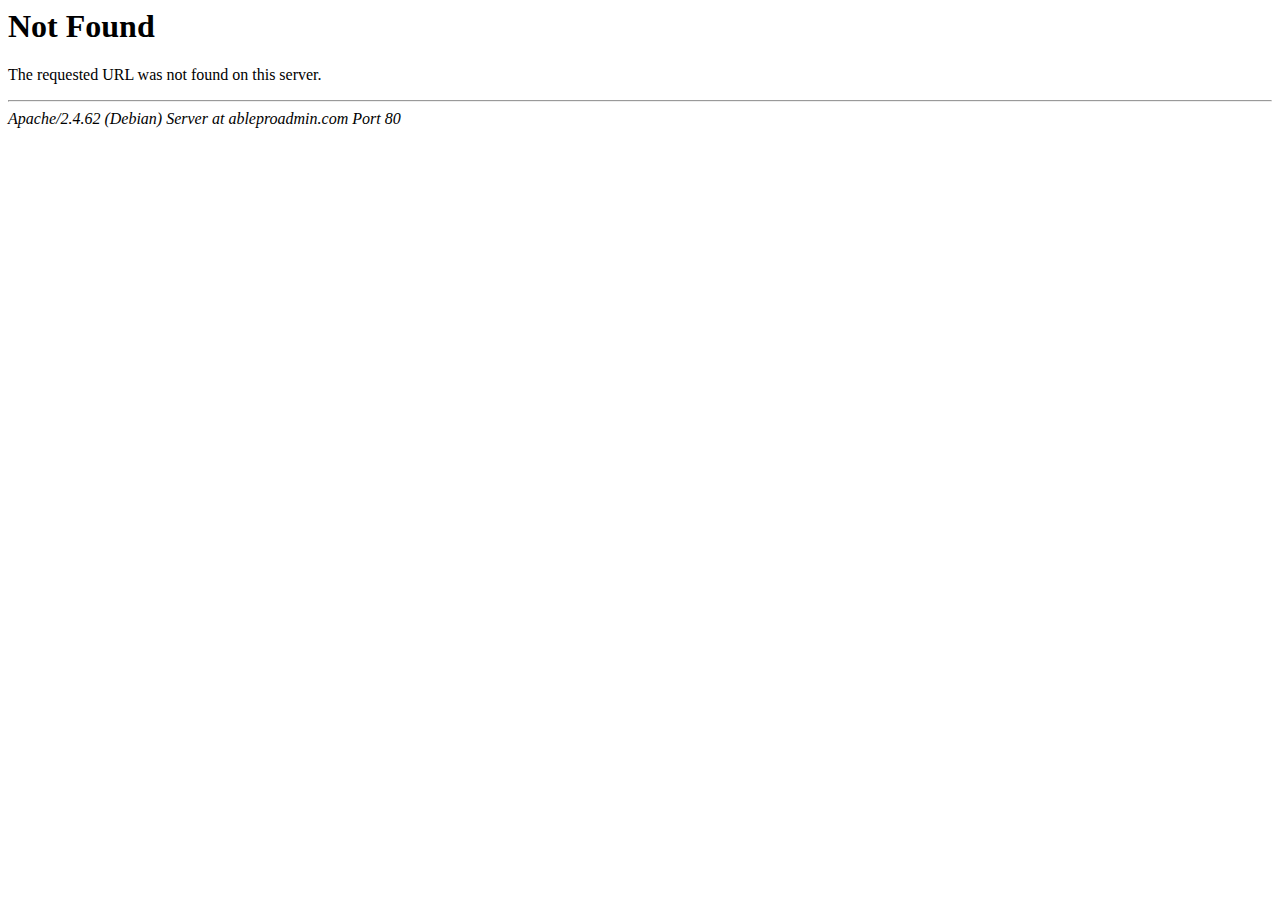
<file: assets/css/img/star-empty.html>
<!DOCTYPE HTML PUBLIC "-//IETF//DTD HTML 2.0//EN">
<html><head>
<title>404 Not Found</title>
</head><body>
<h1>Not Found</h1>
<p>The requested URL was not found on this server.</p>
<hr>
<address>Apache/2.4.62 (Debian) Server at ableproadmin.com Port 80</address>
</body></html>
</file>
